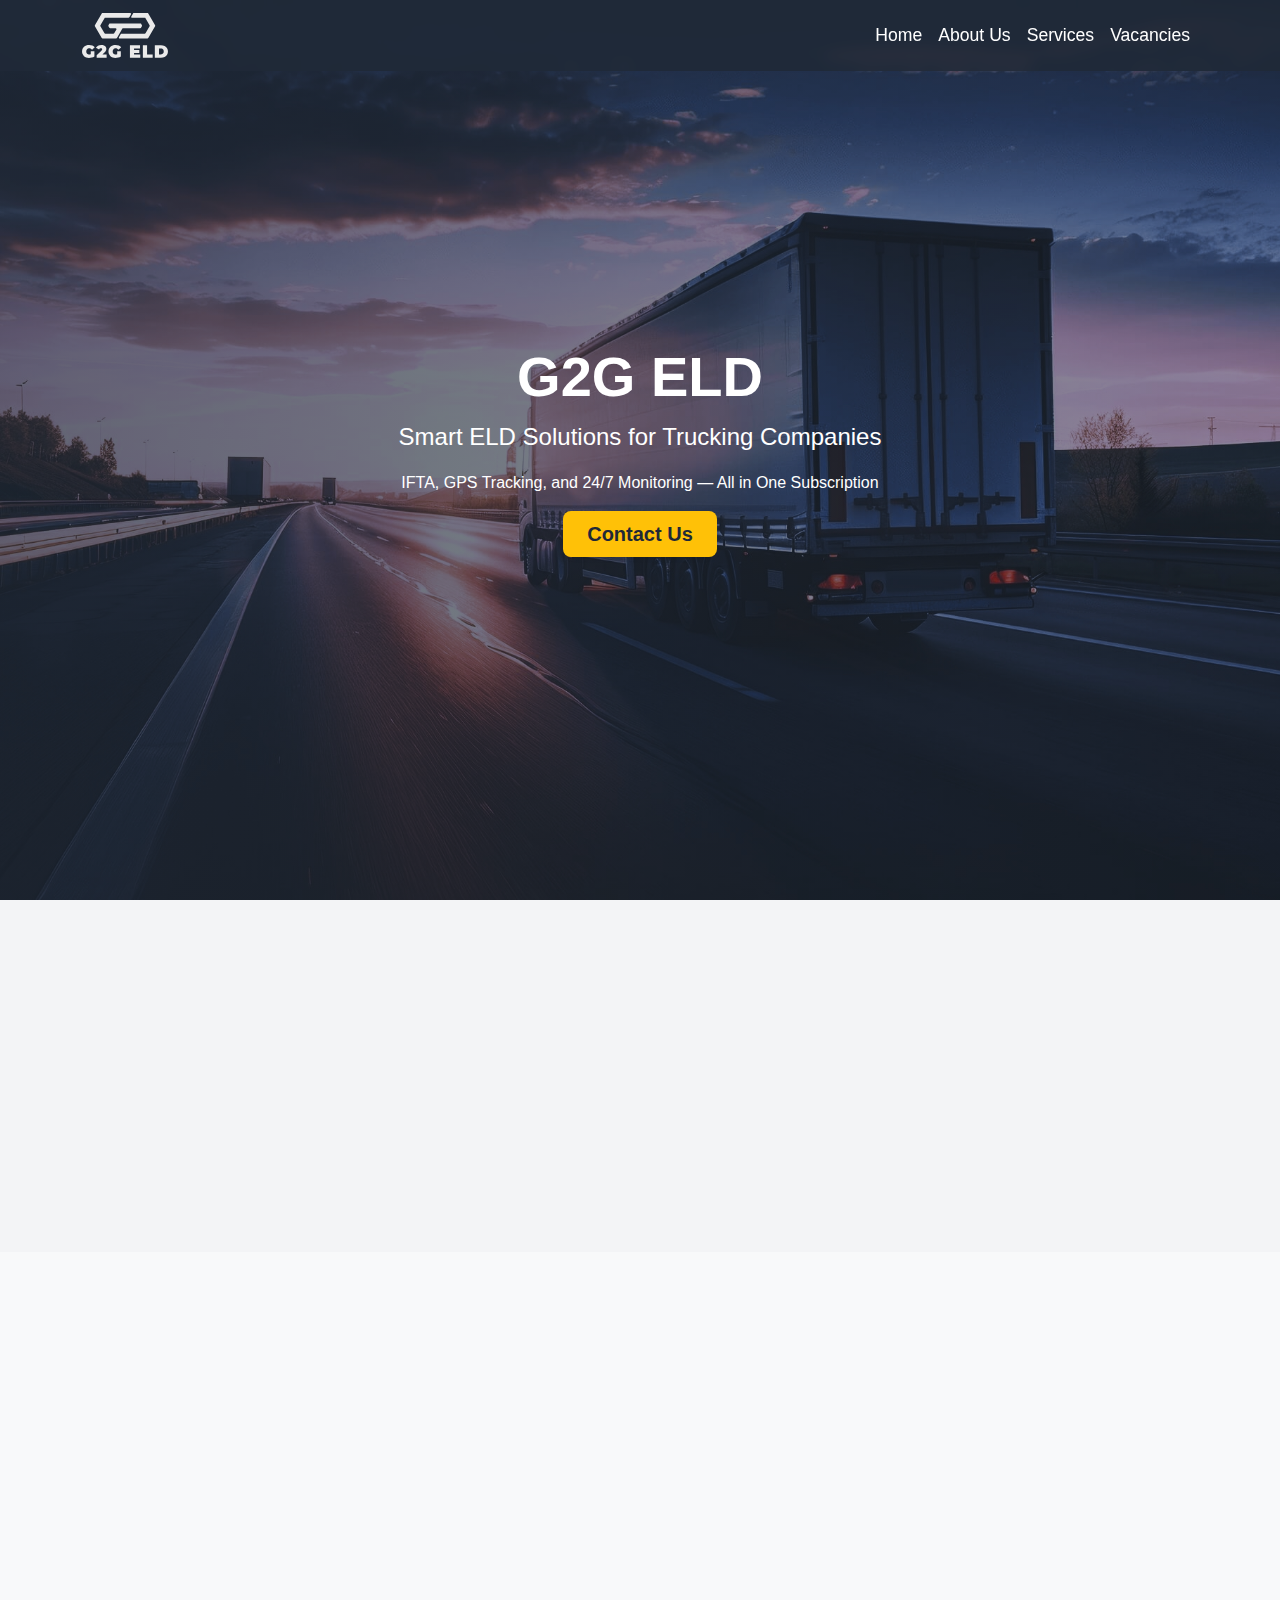
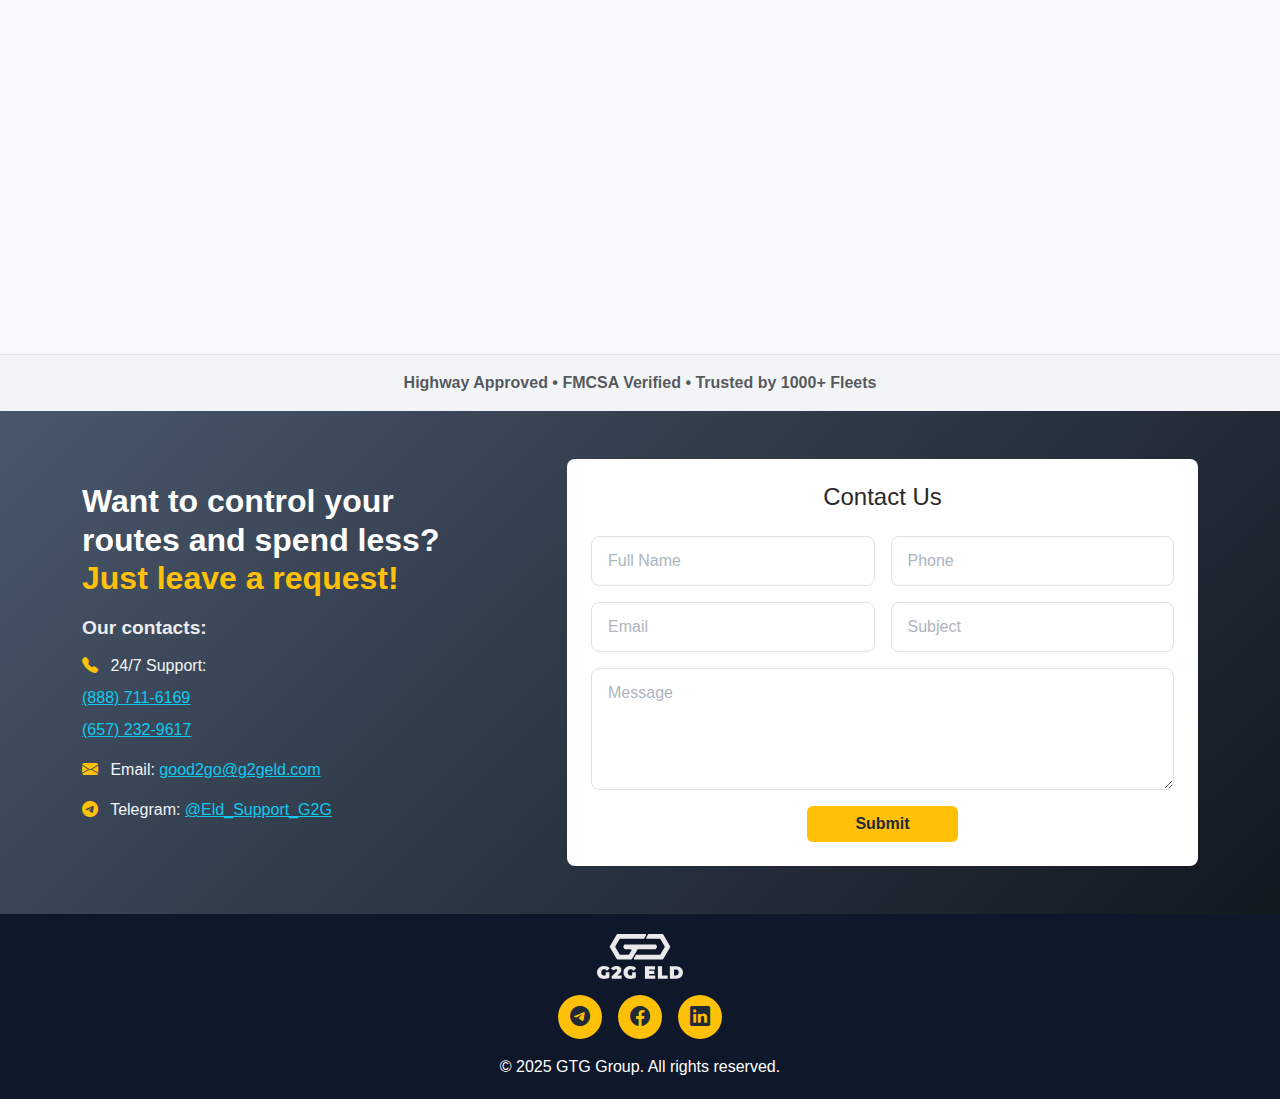
<file: indextest.html>
<!DOCTYPE html>
<html lang="en">
<head>
  <meta charset="UTF-8">
  <meta name="viewport" content="width=device-width, initial-scale=1.0">
  <title>GTG Group - ELD Solutions</title>
  <link href="https://cdn.jsdelivr.net/npm/bootstrap@5.3.0/dist/css/bootstrap.min.css" rel="stylesheet">
  <link href="https://cdn.jsdelivr.net/npm/bootstrap-icons@1.10.5/font/bootstrap-icons.css" rel="stylesheet">
  <link rel="stylesheet" href="css/styles.css">
  <!-- AOS CSS -->
  <link href="https://cdn.jsdelivr.net/npm/aos@2.3.4/dist/aos.css" rel="stylesheet">
</head>
<body>

  <!-- Navbar -->
  <nav class="navbar navbar-expand-lg navbar-dark">
    <div class="container">
      <a class="navbar-brand" href="#">
        <img src="img/svg/Square_Dark BG.svg" alt="GTG Logo">
      </a>
      <button class="navbar-toggler" type="button" data-bs-toggle="collapse" data-bs-target="#navbarNav" aria-controls="navbarNav" aria-expanded="false" aria-label="Toggle navigation">
        <span class="navbar-toggler-icon"></span>
      </button>
      <div class="collapse navbar-collapse" id="navbarNav">
        <ul class="navbar-nav ms-auto">
          <li class="nav-item">
            <a class="nav-link" href="#">Home</a>
          </li>
          <li class="nav-item">
            <a class="nav-link" href="#about">About Us</a>
          </li>
          <li class="nav-item">
            <a class="nav-link" href="#services">Services</a>
          </li>
          <li class="nav-item">
            <a class="nav-link" href="#vacancies">Vacancies</a>
          </li>
        </ul>
      </div>
    </div>
  </nav>

  <!-- Hero Section -->
  <section class="hero d-flex align-items-center justify-content-center text-white text-center position-relative">
    <div class="container">
      <h1>G2G ELD</h1>
      <p class="lead">Smart ELD Solutions for Trucking Companies</p>
      <p>IFTA, GPS Tracking, and 24/7 Monitoring — All in One Subscription</p>
      <a href="#contact-form" class="btn btn-warning btn-lg px-4 fw-semibold shadow-sm">Contact Us</a>
    </div>
  </section>


    <!-- Advantages -->
    <section class="py-5 bg-light">
        <div class="container">
        <div class="row text-center mt-4">
            <div class="col-md-6 col-lg-3 mb-4">
            <div class="card h-100 shadow-sm border-0" data-aos="fade-up" data-aos-delay="0">
                <div class="card-body">
                <div class="icon-box mb-3 mx-auto">
                    <i class="bi bi-graph-up-arrow"></i>
                </div>
                <h5 class="card-title mt-3">IFTA Calculations</h5>
                <p class="card-text">Automated reporting and compliance with fuel tax regulations.</p>
                </div>
            </div>
            </div>
            <div class="col-md-6 col-lg-3 mb-4">
            <div class="card h-100 shadow-sm border-0" data-aos="fade-up" data-aos-delay="100">
                <div class="card-body">
                <div class="icon-box mb-3 mx-auto">
                    <i class="bi bi-headset"></i>
                </div>
                <h5 class="card-title mt-3">24/7 Support</h5>
                <p class="card-text">Round-the-clock assistance from our expert logistics team.</p>
                </div>
            </div>
            </div>
            <div class="col-md-6 col-lg-3 mb-4">
            <div class="card h-100 shadow-sm border-0" data-aos="fade-up" data-aos-delay="200">
                <div class="card-body">
                <div class="icon-box mb-3 mx-auto">
                    <i class="bi bi-people-fill"></i>
                </div>
                <h5 class="card-title mt-3">1000+ Clients</h5>
                <p class="card-text">Trusted by over a thousand satisfied fleet operators.</p>
                </div>
            </div>
            </div>
            <div class="col-md-6 col-lg-3 mb-4">
            <div class="card h-100 shadow-sm border-0" data-aos="fade-up" data-aos-delay="300">
                <div class="card-body">
                <div class="icon-box mb-3 mx-auto">
                    <i class="bi bi-eye"></i>
                </div>
                <h5 class="card-title mt-3">24/7 Monitoring</h5>
                <p class="card-text">Real-time tracking and insights to manage your fleet efficiently.</p>
                </div>
            </div>
            </div>
        </div>
        </div>
    </section>

    <!-- subsribtion -->
    <section class="subscription-section py-5" style="background-color: #F8F9FA;" data-aos="fade-up">
        <div class="container">
          <div class="text-center">
            <h2 class="section-title">What We Offer</h2>
          </div>
          <p class="text-center mb-5 text-muted">Powerful tools for efficient fleet management</p>
      
          <div class="row text-center g-4">
            <div class="col-md-4" data-aos="zoom-in" data-aos-delay="0">
              <div class="subscription-item p-4 rounded shadow-sm h-100">
                <i class="bi bi-cpu fs-1 text-warning"></i>
                <h5 class="mt-3">ELD Device</h5>
                <p class="text-muted">FMCSA certified ELD for effortless compliance.</p>
              </div>
            </div>
      
            <div class="col-md-4" data-aos="zoom-in" data-aos-delay="100">
              <div class="subscription-item p-4 rounded shadow-sm h-100">
                <i class="bi bi-pencil-square fs-1 text-warning"></i>
                <h5 class="mt-3">Log Annotation</h5>
                <p class="text-muted">Easily annotate driver logs during inspections.</p>
              </div>
            </div>
      
            <div class="col-md-4" data-aos="zoom-in" data-aos-delay="200">
              <div class="subscription-item p-4 rounded shadow-sm h-100">
                <i class="bi bi-hdd-network fs-1 text-warning"></i>
                <h5 class="mt-3">Asset Tracker</h5>
                <p class="text-muted">Monitor all assets in real time with precision.</p>
              </div>
            </div>
      
            <div class="col-md-4" data-aos="zoom-in" data-aos-delay="300">
              <div class="subscription-item p-4 rounded shadow-sm h-100">
                <i class="bi bi-bar-chart-line fs-1 text-warning"></i>
                <h5 class="mt-3">IFTA Reports</h5>
                <p class="text-muted">Automated IFTA tax reports ready for submission.</p>
              </div>
            </div>
      
            <div class="col-md-4" data-aos="zoom-in" data-aos-delay="400">
              <div class="subscription-item p-4 rounded shadow-sm h-100">
                <i class="bi bi-geo-alt fs-1 text-warning"></i>
                <h5 class="mt-3">GPS Tracking</h5>
                <p class="text-muted">Live vehicle location and route optimization.</p>
              </div>
            </div>
      
            <div class="col-md-4" data-aos="zoom-in" data-aos-delay="500">
              <div class="subscription-item p-4 rounded shadow-sm h-100">
                <i class="bi bi-clock-history fs-1 text-warning"></i>
                <h5 class="mt-3">Tracking History</h5>
                <p class="text-muted">Access trip history anytime you need it.</p>
              </div>
            </div>
          </div>
        </div>
      </section>

    <section class="bg-light py-3 border-top">
        <div class="container text-center">
          <span class="text-muted fw-semibold">
            Highway Approved • FMCSA Verified • Trusted by 1000+ Fleets
          </span>
        </div>
    </section>

    <!-- Contact form -->
    <section id="contact-form" class="contact-form-section text-white py-5">
        <div class="container">
          <div class="row align-items-center g-5">
            
            <!-- Левая колонка с текстом -->
            <div class="col-lg-5 text-white">
              <h2 class="fw-bold mb-3">
                Want to control your <br>
                routes and spend less?<br>
                <span style="color: #FFC107;">Just leave a request!</span>
              </h2>

              <p class="fw-semibold mb-2">Our contacts:</p>

              <ul class="list-unstyled lh-lg">
                <li>
                  <i class="bi bi-telephone-fill text-warning me-2"></i>
                  24/7 Support:
                  <br>
                  <a href="tel:+18887116169" class="text-info">(888) 711-6169</a><br>
                  <a href="tel:+16572329617" class="text-info">(657) 232-9617</a>
                </li>
                <li class="mt-2">
                  <i class="bi bi-envelope-fill text-warning me-2"></i>
                  Email:
                  <a href="mailto:good2go@g2geld.com" class="text-info">good2go@g2geld.com</a>
                </li>
                <li class="mt-2">
                  <i class="bi bi-telegram text-warning me-2"></i>
                  Telegram:
                  <a href="https://t.me/Eld_Support_G2G" class="text-info" target="_blank">@Eld_Support_G2G</a>
                </li>
              </ul>
            </div>
      
            <!-- Правая колонка с формой -->
            <div class="col-lg-7">
              <div class="p-4 bg-white text-dark rounded-3 shadow-sm">
                <h4 class="text-center mb-4" style="color: #2a2828;">Contact Us</h4>
                <form class="row g-3">
                  <div class="col-md-6">
                    <input type="text" class="form-control" placeholder="Full Name" required>
                  </div>
                  <div class="col-md-6">
                    <input type="tel" class="form-control" placeholder="Phone" required>
                  </div>
                  <div class="col-md-6">
                    <input type="email" class="form-control" placeholder="Email" required>
                  </div>
                  <div class="col-md-6">
                    <input type="text" class="form-control" placeholder="Subject">
                  </div>
                  <div class="col-12">
                    <textarea class="form-control" rows="4" placeholder="Message" required></textarea>
                  </div>
                  <div class="col-12 text-center">
                    <button type="submit" class="btn btn-warning px-5 fw-semibold">Submit</button>
                  </div>
                </form>
              </div>
            </div>
      
          </div>
        </div>
      </section>
      

  <!-- Footer -->
  <footer class="footer">
    <div class="container text-center">
      <!-- Логотип -->
      <img src="img/svg/Square_Dark BG.svg" alt="GTG Logo" class="footer-logo mb-3">

      <!-- Соц. сети -->
      <div class="social-icons d-flex justify-content-center gap-3 mb-3">
        <a href="https://t.me/good_to_go" target="_blank" class="social-icon telegram" aria-label="Telegram">
          <i class="bi bi-telegram"></i>
        </a>
        <a href="https://facebook.com" target="_blank" class="social-icon facebook" aria-label="Facebook">
          <i class="bi bi-facebook"></i>
        </a>
        <a href="https://linkedin.com" target="_blank" class="social-icon linkedin" aria-label="LinkedIn">
          <i class="bi bi-linkedin"></i>
        </a>
      </div>
      <p class="mb-0">&copy; 2025 GTG Group. All rights reserved.</p>
    </div>
  </footer>

  <script src="https://cdn.jsdelivr.net/npm/bootstrap@5.3.0/dist/js/bootstrap.bundle.min.js"></script>
  <!-- AOS JS -->
  <script src="https://cdn.jsdelivr.net/npm/aos@2.3.4/dist/aos.js"></script>
  <script>
    AOS.init({
      duration: 800,
      once: true
    });
  </script>
</body>
</html>
</file>
<file: css/styles.css>
/* Основные настройки */

* {
    box-sizing: border-box;
  }
  
html, body {
    max-width: 100%;
    overflow-x: hidden;
  }

html {
  scroll-padding-top: 100px; /* высота фиксированного header */
}

body {
    font-family: 'Segoe UI', sans-serif;
    background-color: #f8f9fa;
    color: #212529;
  }
  /* CTA btn */
  .btn-warning {
    color: #1F2937;
    background-color: #FFC107;
    border: none;
    transition: background-color 0.3s ease, transform 0.3s ease;
  }

  .btn-warning:hover {
    background-color: #e0a800;
    transform: scale(1.05);
  }
  
  /* Навбар */
  .navbar {
    background-color: rgba(31, 41, 55, 0.9); /* Тёмно-серый с прозрачностью */
    position: fixed;
    top: 0;
    width: 100%;
    z-index: 1000; /* чтобы была поверх остальных элементов */
    backdrop-filter: blur(6px); /* мягкое размытие фона (по желанию) */
  }

  .navbar-brand img {
    height: 45px; /* увеличь по вкусу */
    object-fit: contain;
  }

  .navbar-brand {
    color: #fff;
    font-weight: bold;
    font-size: 1.5rem;
  }
  .navbar-nav .nav-link {
    color: #fff;
    font-size: 1.1rem;
    padding: 0.5rem 1rem;
  }
  .navbar-nav .nav-link:hover {
    color: #aad4ff;
  }
  
  /* Hero */
  .hero {
    background: linear-gradient(to right, rgba(31, 41, 55, 0.7), rgba(31, 41, 55, 0.5)),
                url('../img/IMG_20250621_231927.jpg') no-repeat center center/cover;
    height: 100vh;
  }
  .hero h1 {
    font-size: 3.5rem;
    font-weight: 700;
    animation: fadeInDown 1s ease-out;
  }
  .hero p.lead {
    font-size: 1.5rem;
    animation: fadeInUp 1.2s ease-out;
  }
  .hero .btn {
    background-color: #FFC107;
    color: #1F2937;
    border: none;
  }
  .hero .btn:hover {
    background-color: #e0a800;
  }
  
  /* Анимации */
  @keyframes fadeInDown {
    from { opacity: 0; transform: translateY(-30px); }
    to   { opacity: 1; transform: translateY(0); }
  }
  @keyframes fadeInUp {
    from { opacity: 0; transform: translateY(30px); }
    to   { opacity: 1; transform: translateY(0); }
  }
  @keyframes fadeIn {
    from { opacity: 0; }
    to   { opacity: 1; }
  }
  
  /* mobile */
  @media (max-width: 576px) {
    .section-title {
      font-size: 1.5rem;
    }
    .final-cta-section h2 {
      font-size: 1.5rem;
    }
    .final-cta-section p {
      font-size: 1rem;
    }
  }

/* Advantages */
section.bg-light {
    background-color: #F3F4F6 !important;
  }
  
  .card {
    border: none;
    background: linear-gradient(135deg, #ffffff, #f9fafb);
    transition: all 0.3s ease;
    border-radius: 16px;
    box-shadow: 0 0 0 rgba(0,0,0,0);
  }
  .card:hover {
    background: linear-gradient(135deg, #f9fafb, #e5e5e6);
    transform: translateY(-6px);
    box-shadow: 0 12px 24px rgba(0, 0, 0, 0.1);
  }
  .card .icon-box {
    background-color: #1F2937;
    color: #FFC107;
    font-size: 2rem;
    width: 60px;
    height: 60px;
    border-radius: 12px;
    display: flex;
    align-items: center;
    justify-content: center;
  }
  .card-title {
    font-weight: 600;
    color: #1F2937;
    margin-top: 1rem;
  }
  .card-text {
    color: #4B5563;
    font-size: 0.95rem;
  }

    /* subscription */
  .subscription-item {
    background-color: #ffffff;
    transition: transform 0.3s ease, box-shadow 0.3s ease;
    border: 1px solid #E5E7EB;
  }
  .section-title {
    font-weight: 700;
    color: #111827;
    position: relative;
    display: inline-block;
    margin-bottom: 2rem;
    font-size: 1.75rem;
  }
  .section-title::after {
    content: '';
    position: absolute;
    bottom: -10px;
    left: 50%;
    transform: translateX(-50%);
    width: 60px;
    height: 4px;
    background-color: #FFC107;
    border-radius: 2px;
  }
  
  .subscription-item:hover {
    transform: translateY(-5px);
    box-shadow: 0 10px 25px rgba(0, 0, 0, 0.05);
  }
      
      
  
  /* Contact form */
  .contact-form-section {
    background: linear-gradient(135deg, rgba(54, 70, 92, 0.9), #121820);
    color: #ffffff;
    padding-top: 4rem;
    padding-bottom: 4rem;
  }

  .contact-form-section ul li {
    margin-bottom: 0.5rem;
    font-weight: 500;
    color: #f1f5f9;
  }
  
  .contact-form-section .form-control {
    border-radius: 8px;
    padding: 0.75rem 1rem;
    border: 1px solid #dee2e6;
    box-shadow: none;
  }

  .contact-form-section .form-control::placeholder {
    color: #adb5bd;
  }
  
  .contact-form-section textarea.form-control {
    resize: vertical;
  }
  
  .contact-form-section .form-control:focus {
    outline: none;
    box-shadow: 0 0 0 0.25rem rgba(255, 193, 7, 0.4);
    border-color: #FFC107;
  }
  
  .contact-form-section .btn-warning {
    color: #1F2937;
    background-color: #FFC107;
    border: none;
    transition: background-color 0.3s ease, transform 0.3s ease;
  }

  .contact-form-section .btn-warning:hover {
    background-color: #e0a800;
    transform: scale(1.05);
  }
  
  .contact-form-section h2 {
    font-size: 2rem;
  }
  
  .contact-form-section p {
    font-size: 1.2rem;
    color: #EDEDED;
  }
  
  /* Footer */
  .footer {
    background-color: #0f172a;
    color: white;
    padding: 20px 0;
    text-align: center;
  }

  .footer-logo {
    height: 45px;
    max-width: 180px;
  }

  .social-icons .social-icon {
    display: inline-flex;
    align-items: center;
    justify-content: center;
    background-color: #FFC107; /* Bootstrap blue как базовый фон */
    color: #1F2937;
    width: 44px;
    height: 44px;
    border-radius: 50%;
    font-size: 1.25rem;
    transition: all 0.3s ease;
  }

  .social-icons .social-icon:hover {
    background-color: #FFC107; /* акцент */
    color: #ffffff; /* текст на жёлтом */
    transform: translateY(-3px);
    box-shadow: 0 8px 16px rgba(0,0,0,0.15);
  }

.navbar-offset {
  height: 80px; /* равна высоте твоей фиксированной шапки */
}


#about ul {
  list-style: disc;
  padding-left: 1.5rem;
  color: #1F2937;
}

#about p {
  font-size: 1.05rem;
  color: #4B5563;
  line-height: 1.7;
}

#about .bg-white {
  background-color: #ffffff;
  border-left: 4px solid #FFC107;
}

@media (max-width: 576px) {
  #about p {
    font-size: 1rem;
  }
}

.video-wrapper {
  background-color: #f9fafb;
  transition: transform 0.3s ease;
}

.video-wrapper:hover {
  transform: translateY(-5px);
  box-shadow: 0 12px 24px rgba(0, 0, 0, 0.1);
}
</file>
